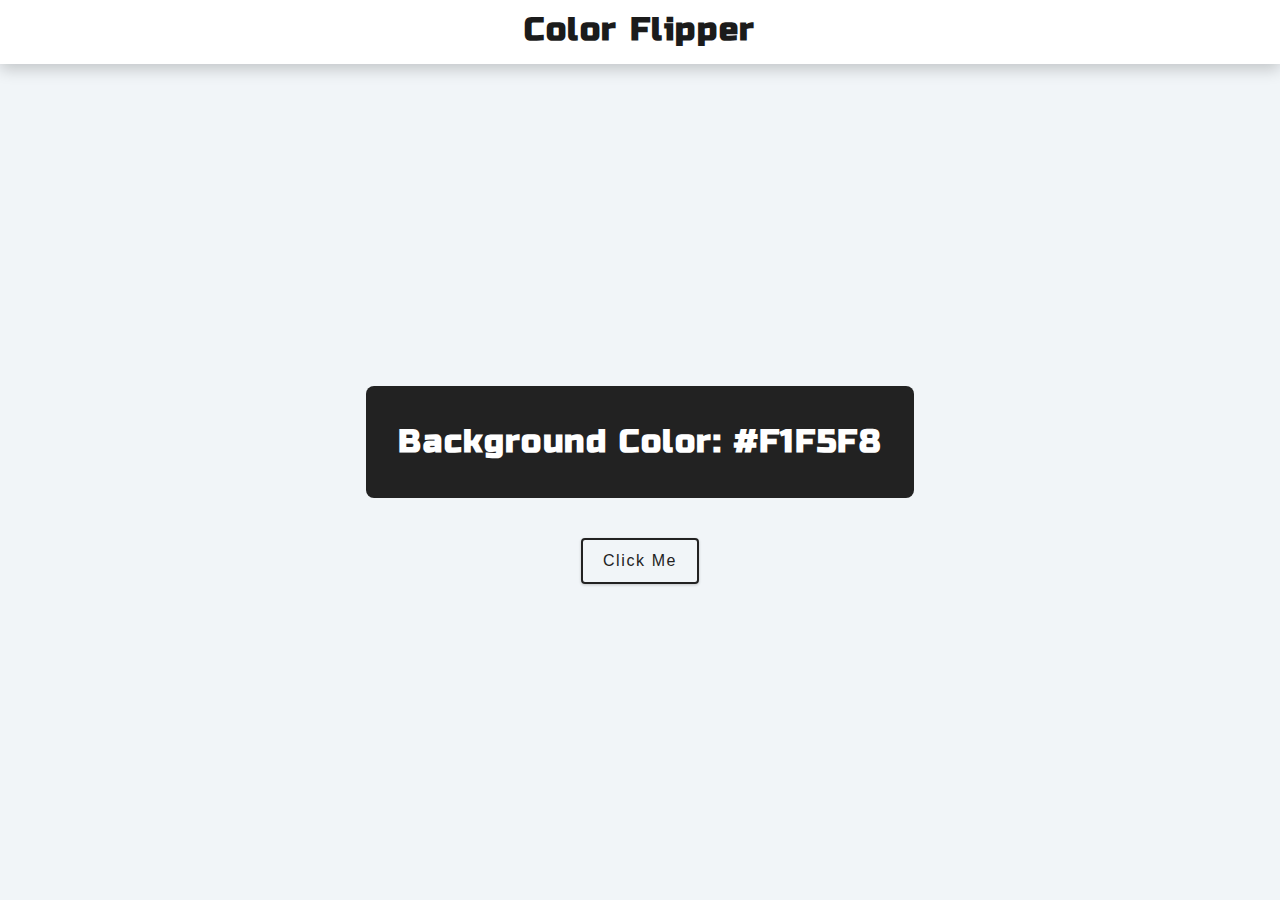
<file: Background Color Flipper/index.html>
<!DOCTYPE html>
<html lang="en">
<head>
    <meta charset="UTF-8">
    <meta name="viewport" content="width=device-width, initial-scale=1.0">
    <link rel="icon" href="favicon.ico">
    <title>Color Flipper</title>
    <link rel="stylesheet" href="styles.css">
</head>
<body>
    <nav>
        <div class="nav-center">
            <h2>Color Flipper</h2>
        </div>
    </nav>
    <main>
        <div class="container">
            <h2>Background Color: <span class="color">#F1F5F8</span></h2>
            <button class="btn btn-hero" id="btn">Click Me</button>
        </div>
    </main>
    <script src="script.js"></script>
</body>
</html>
</file>
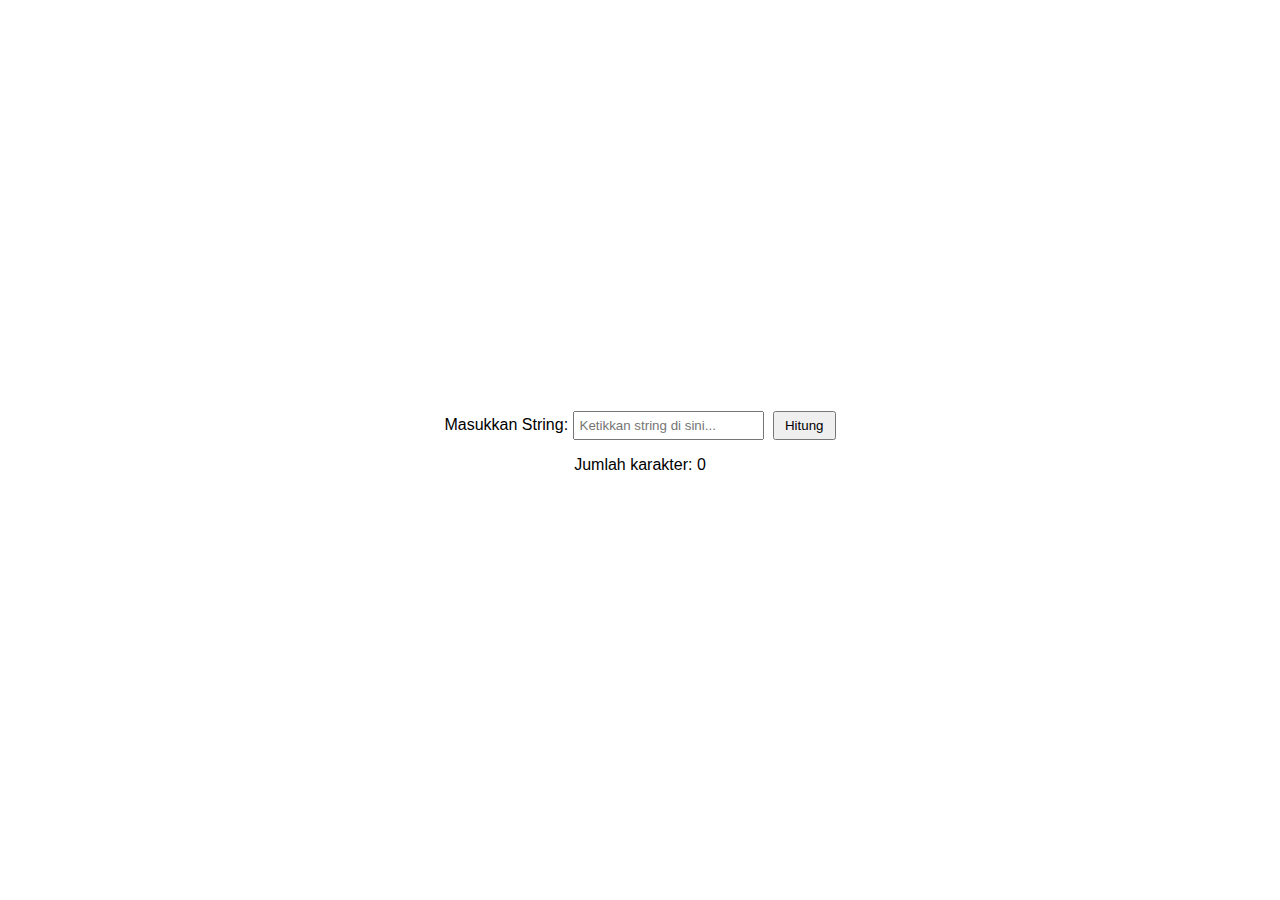
<file: Char Count/index.html>
<!DOCTYPE html>
<html lang="en">
<head>
  <meta charset="UTF-8">
  <meta name="viewport" content="width=device-width, initial-scale=1.0">
  <link rel="stylesheet" href="style.css">
  <title>Hitung Jumlah Karakter</title>
</head>
<body>

  <div class="container">
    <label for="inputString">Masukkan String:</label>
    <input type="text" id="inputString" placeholder="Ketikkan string di sini...">
    <button onclick="hitungJumlahKarakter()">Hitung</button>
    <p id="result">Jumlah karakter: 0</p>
  </div>

  <script src="script.js"></script>
</body>
</html>
</file>
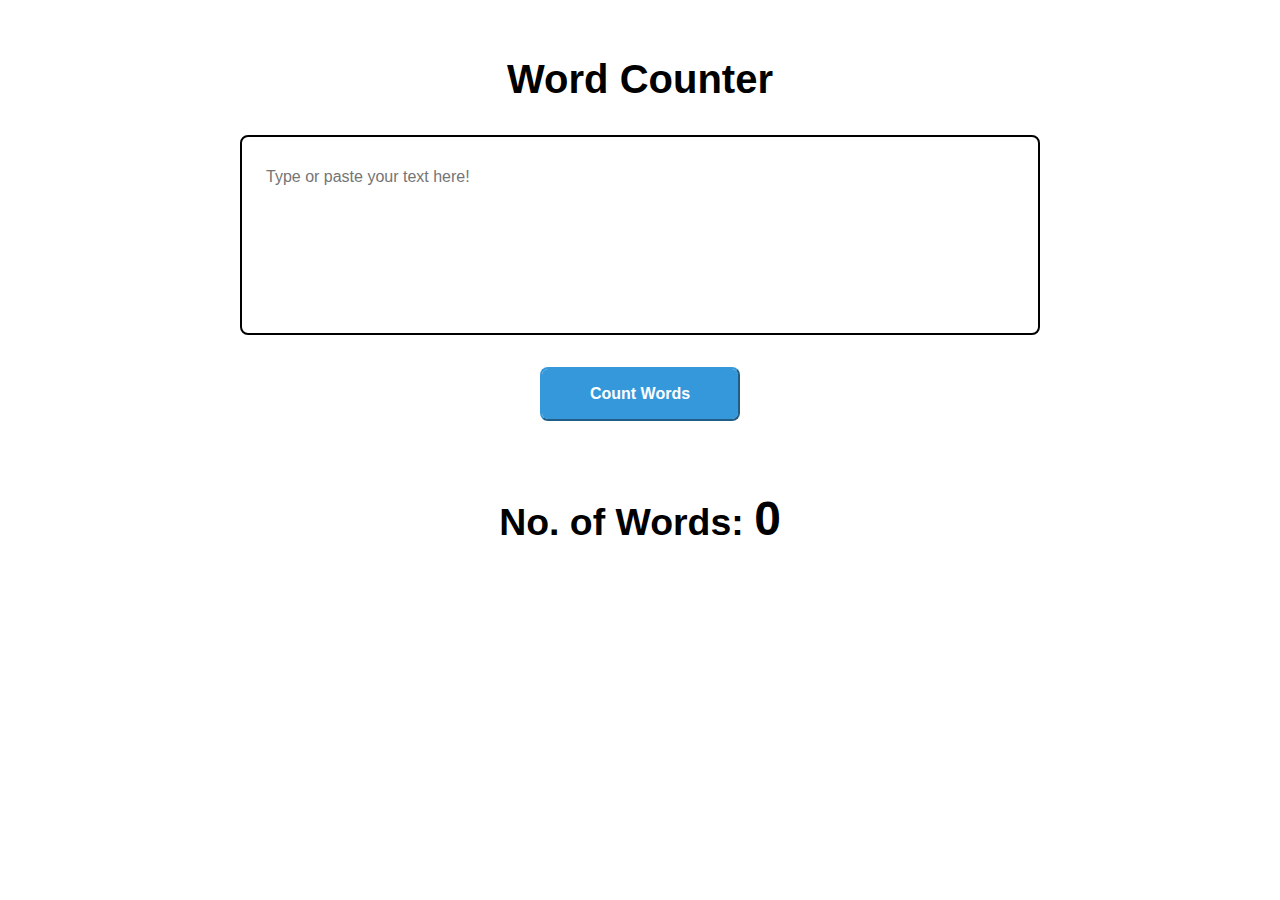
<file: Word Counter/index.html>
<!DOCTYPE html>
<html lang="en">
<head>
    <meta charset="UTF-8">
    <meta http-equiv="X-UA-Compatible" content="IE=edge">
    <meta name="viewport" content="width=device-width, initial-scale=1.0">
    <title>Word Counter</title>
    <link rel="stylesheet" href="styles.css">
</head>
<body>
    <div class="container">
        <h2 class="heading">Word Counter</h2>
        <textarea name="" id="" cols="30" rows="10" class="words" placeholder="Type or paste your text here!"></textarea>
        <button class="count-btn">Count Words</button>
        <div class="word-count">
            <h3>No. of Words: <span class="no-of-words">0</span></h3>
        </div>
    </div>

    <script src="script.js"></script>
</body>
</html>
</file>
<file: Background Color Flipper/styles.css>
/* Font */
@import url('https://fonts.googleapis.com/css2?family=Russo+One&display=swap');

* {
    margin: 0;
    padding: 0;
    box-sizing: border-box;
}

body {
    font-family: "Russo One", sans-serif;
    background-color: #f1f5f8;
    color: #102a42;
    line-height: 1.5rem;
    font-size: 0.9rem;
}

h2{
    letter-spacing: 0.1rem;
    line-height: 1.25rem;
    margin-top: 5px;
    margin-bottom: 0.75rem;
    font-family: "Russo One", sans-serif;
    font-size: 2rem;
}
 
nav {
    background: #fff;
    height: 4rem;
    justify-content: center;
    align-items: center;
    box-shadow: 0 5px 15px rgba(0, 0, 0, 0.2);
}

.nav-center  {
    width: 90vw;
    max-width: 620px;
    margin: 0 auto;
    display: flex;
    align-items: center;
    justify-content: center;
}

.nav-center h2{
    margin: auto;
    margin-top: 20px;
    color: #1b1b1b;
}

main {
    min-height: calc(100vh - 4rem);
    display: grid;
    place-items: center;
}

.container {
    text-align: center;
}

.container h2 {
    background: #222;
    color: #fff;
    padding: 2rem;
    border-radius: 0.5rem;
    margin-bottom: 2.5rem;
    line-height: 3rem;
}

.btn-hero {
    font-family: 'Roboto', sans-serif;
    background: transparent;
    color: #222;
    letter-spacing: 0.1rem;
    display: inline-block;
    transition: all 0.3s linear;
    border: 2px solid #222;
    cursor: pointer;
    box-shadow: 0 1px 3px rgba(0, 0, 0, 0.2);
    border-radius: 0.25rem;
    font-size: 1rem;
    padding: 0.75rem 1.25rem;
}

.btn-hero:hover {
    color: #fff;
    background: #222;
}
</file>
<file: Char Count/style.css>
body {
    font-family: Arial, sans-serif;
    display: flex;
    justify-content: center;
    align-items: center;
    height: 100vh;
    margin: 0;
  }
  
  .container {
    text-align: center;
  }
  
  input {
    padding: 5px;
    margin-right: 5px;
  }
  
  button {
    padding: 5px 10px;
    cursor: pointer;
  }
</file>
<file: Word Counter/styles.css>
.container {
    padding: 1rem;
    font-family: "Roboto", sans-serif;
    text-align: center;
    
}

.heading {
    font-size: 2.5rem;
}

.words {
    display: block;
    height: 200px;
    width: 100%;
    border: 2px solid black;
    border-radius: 0.5rem;
    padding: 1.5rem;
    box-sizing: border-box;
    font-family: "Roboto", sans-serif;
    font-size: 1rem;
    margin: 0 auto;
    resize: none;
    max-width: 50rem;
    line-height: 2;
}

.count-btn {
    padding: 1rem 3rem;
    margin: 2rem;
    font-size: 1rem;
    font-weight: bold;
    cursor: pointer;
    border-radius: 0.5rem;
}

.count-btn {
    border-color: #3498db;
  color: #fff;
  box-shadow: 0 0 40px 40px #3498db inset, 0 0 0 0 #3498db;
  -webkit-transition: all 150ms ease-in-out;
  transition: all 200ms ease-in-out;
  }

.count-btn:hover {
    box-shadow: 0 0 8px 0 #3498db inset, 0 0 2px 4px #3498db;
    color: black;
}


.word-count {
    display: flex;
    align-items: center;
    justify-content: center;
    gap: 1rem;
    font-size: 2rem;
}

.no-of-words {
    font-size: 3rem;
    font-weight: bold;
}
</file>
